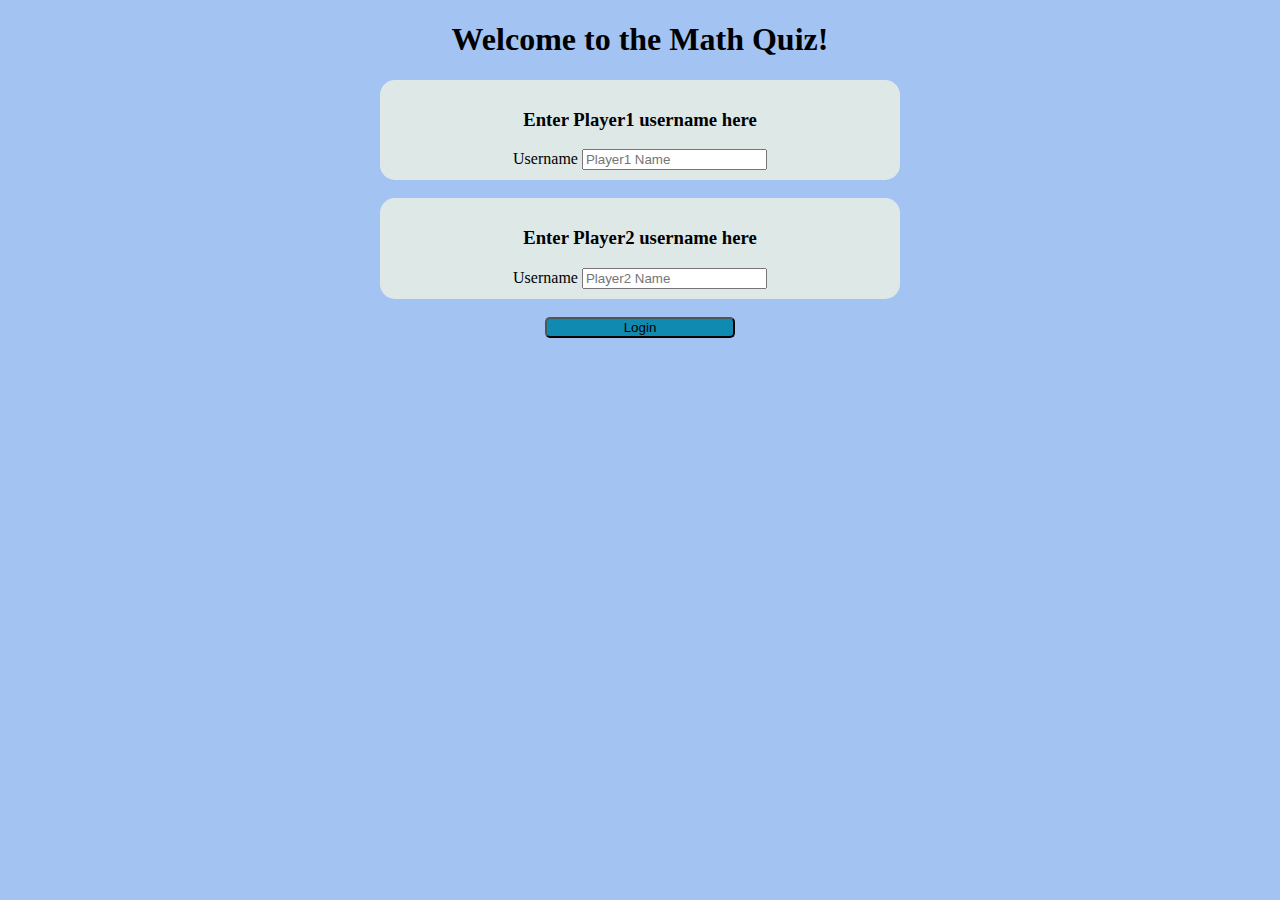
<file: index.html>
<!DOCTYPE html>
<html>
<head>
	<title>The Math Quiz (part 1)</title>

<link rel="stylesheet" type="text/css" href="style.css">
<script src="main.js"></script>
</head>
<body style="background-color:#a3c4f3; ">
	<center>
		<h1>Welcome to the Math Quiz!</h1>
		<div class="col-lg-4 col-sm-8 col-xs-11 login_div1">
		<h3>Enter Player1 username here</h3>
		<label>Username</label>
		<input type="text" id="Player1_name_input" class="form-control" placeholder="Player1 Name">
		<br>
	</div>
	 <br>
	<div class="col-lg-4 col-sm-8 col-xs-11 login_div1">
		<h3>Enter Player2 username here</h3>
		<label>Username</label>
		<input type="text" id="Player2_name_input" class="form-control" placeholder="Player2 Name">
		<br>
	</div>
	<br>
	<button id="login_button" class="btn-info" onclick="addUser()" >Login</button>
	</center>
</body>
</html>
</file>
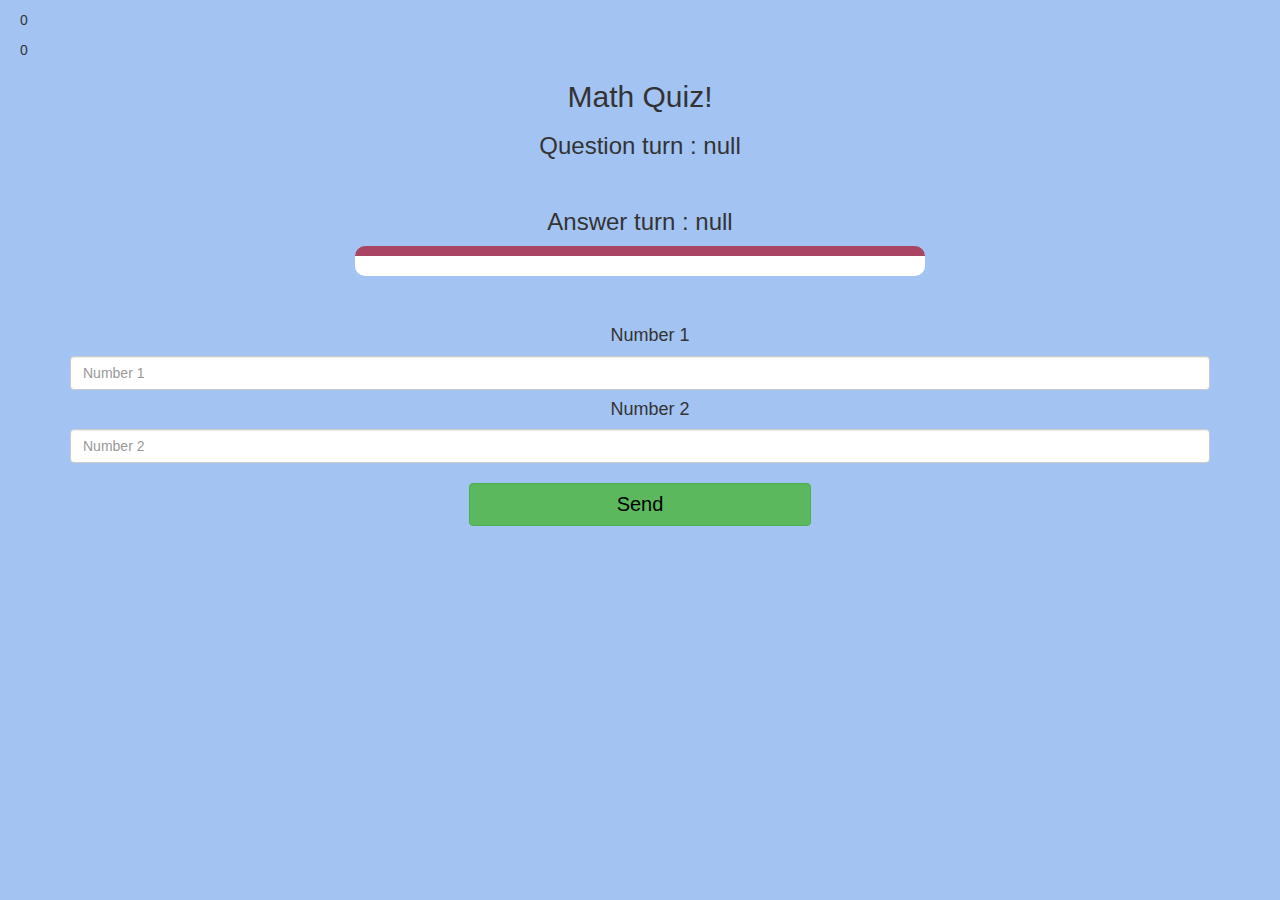
<file: game.html>
<html>
    <head>
        <title>The Math Quiz (part 1)</title>
    
    <link rel="stylesheet" type="text/css" href="style.css">
    <link rel="stylesheet" href="https://maxcdn.bootstrapcdn.com/bootstrap/3.4.0/css/bootstrap.min.css">
    <script src="https://ajax.googleapis.com/ajax/libs/jquery/3.4.1/jquery.min.js"></script>
    <script src="https://maxcdn.bootstrapcdn.com/bootstrap/3.4.0/js/bootstrap.min.js"></script>

    </head>
    <body>
        <h4 id="Player1"></h4> <span id="player1_score"></span>
        <br>
        <h4 id="Player2"></h4> <span id="player2_score"></span>

<div class="container">
    <center>
		<h2 id="lbl_mth_qz" >Math Quiz!</h2>
		 
        <h3 id="player_question"> </h3>
		<br>
		<h3 id="player_answer"> </h3>
        <div id="output" class="col-lg-6" > </div>
		<br>
		<br>
	     <h4 id="number_1"> Number 1</h4>
		<input type="number" id="number_1_input" class="form-control" placeholder="Number 1">
	    <h4 id="number_2"> Number 2</h4>
		<input type="number" id="number_2_input" class="form-control" placeholder="Number 2">
		<br>
		<button onclick="send()" class="btn btn-success" style="width: 30%; color: black; font-size: 20px;">Send</button>

    </center>
</div>

        <script src="game.js"></script>
    </body>
</html>
</file>
<file: style.css>
body
{

background-color: #a3c4f3 !important;
}

	.login_div1 , .login_div2
	{
		background: 
#dee8e7;
		padding: 10px;
		float: none;
		border-radius: 15px;
width: 500px;
height:80;
	}


#player1_name , #player2_name
{
	display: inline-block;
	margin-left: 20px;
}
#word
{
	width: 60%;
}
#word_display
{
	letter-spacing: 5px;
}


#login_button
{
	width: 15%;border-radius: 5px;
    background-color: #118ab2 ;
    

}



h2{
	font-size: 30px;
 }
 
 h4,span{
	 margin-left: 20px;
	 
 
 }
 #output
 {
 background: white;
 border-radius: 10px;
 border-top: 10px solid #AA4465;
 padding: 10px;
 float: none;
 text-align: left;
 }
 
 body
 {
	 background-color: #a3c4f3;
 }
</file>
